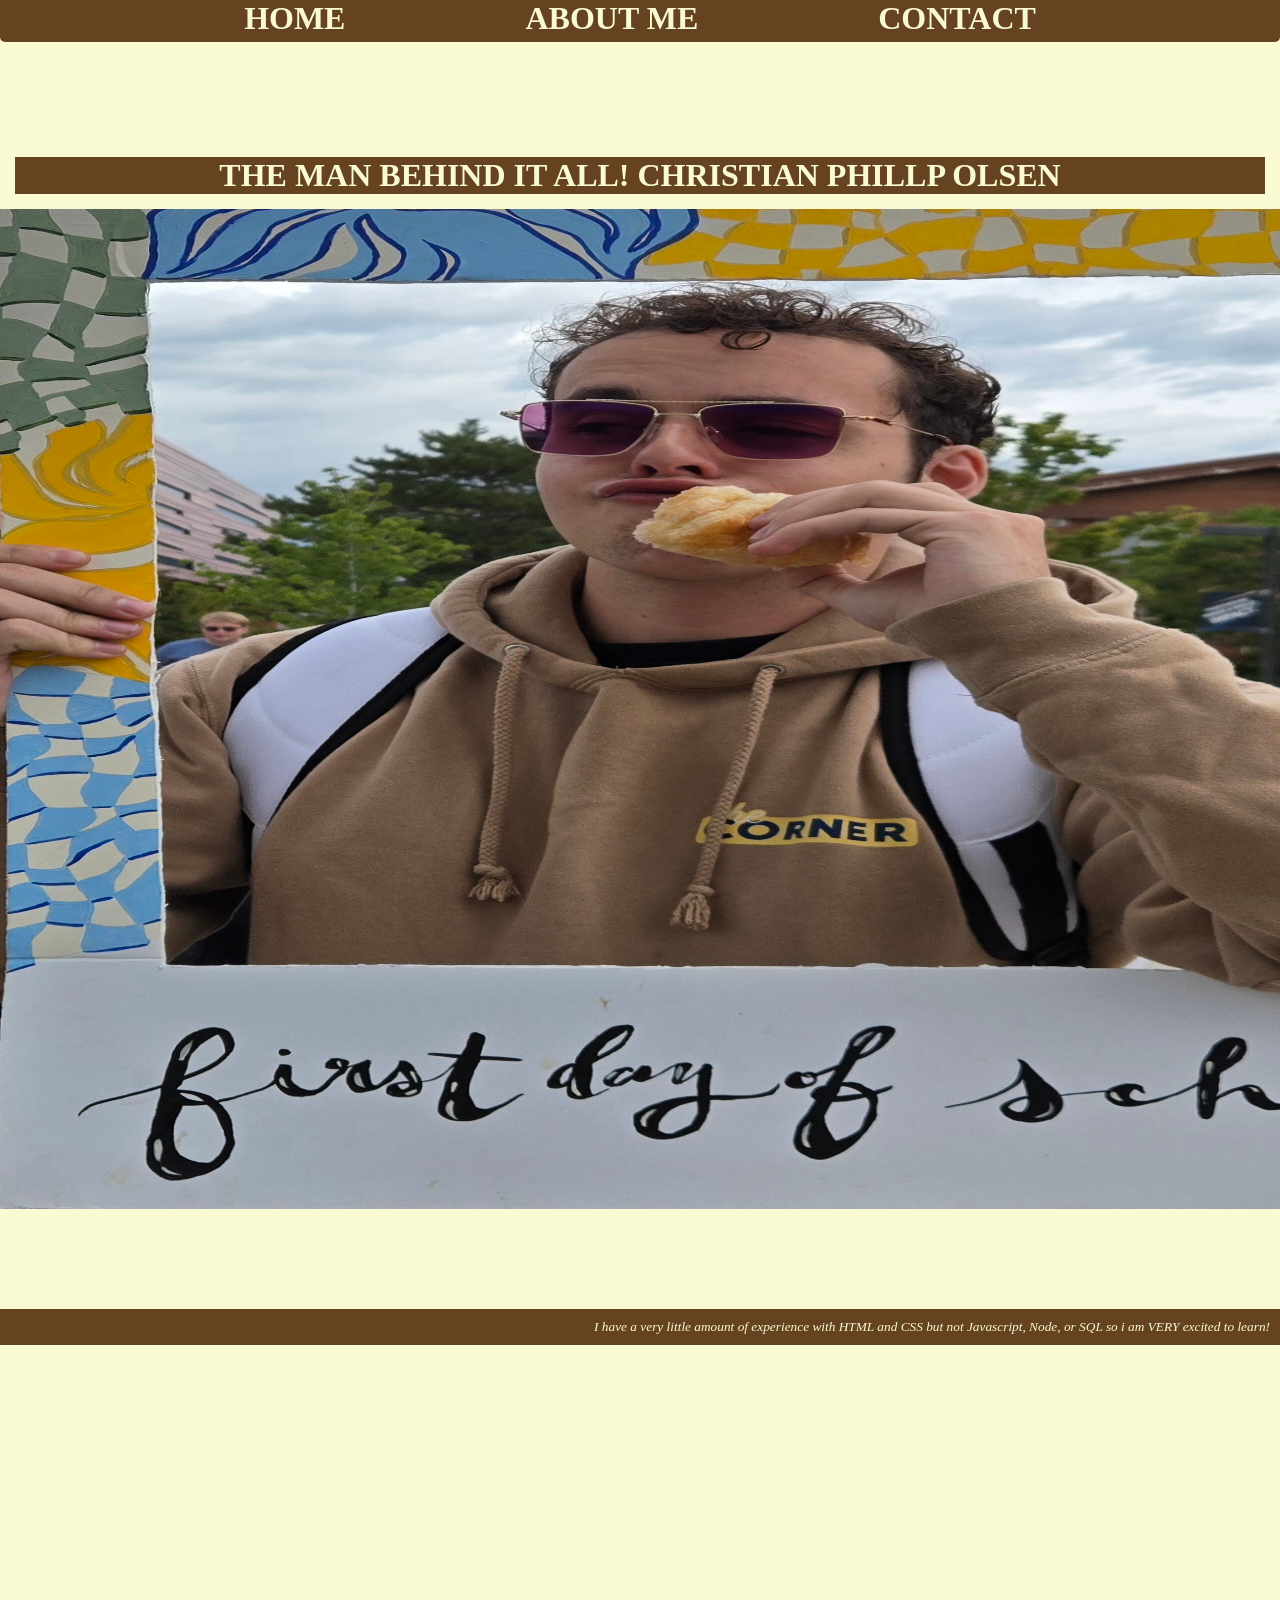
<file: index.html>
<!-- https://cpom762.github.io/homework2/ -->

<!DOCTYPE html>
<html lang="en">
<head>
    <meta charset="UTF-8">
    <meta name="viewport" content="width=device-width, initial-scale=1.0">
    <link rel="stylesheet" href="Master.css">
    <title>Document</title>
    <meta name="description" content="Christian Phillip Olsen is a student at Northern Arizona University with experience in SEO, IT, Coding, CAD, AVL, and—what's this... Jewelry Making? Benvenuto!"
</head>
<header>
    <nav>
        <div class="navigation">
            <div class="nav-item">
                <a href="index.html" class="DropdownNav"><b>Home</b></a>
            </div>
            <div class="nav-item">
                <a href="AboutMe.html" class="DropdownNav"><b>About Me</b></a>
                <div class="DropdownContent">
                    <a href="Poetry.html" class="DropdownNav"><i>Poetry</i></a>
                    <a href="Running.html" class="DropdownNav"><i>Running</i></a>
                    <a href="Education.html" class="DropdownNav"><i>Education</i></a>
                </div>
            </div>
            <div class="nav-item">
                <a href="Contact.html" class="DropdownNav"><b>Contact</b></a>
            </div>
        </div>
    </nav>
</header>

<body>
    <h1>THE MAN BEHIND IT ALL! CHRISTIAN PHILLP OLSEN</h1>
    <div class="PageContent">
        <img class="PageImage" src="ChristianOlsen.webp" alt="A very handsome picture of Christian Phillip Olsen on his first day at Northern Arizona University as a Sophmore, Dated August 24th 2026">
        <div class="ContentBox">
            <p class="content">    
                <b>Benvenuto!</b> or <i>Welcome!</i> to my website! I have been very <del>tired</del> excited to create this website and introduce myself to the world!
                <br><br><br>
                As you know I am a university student at NAU and i am so <b>SO</b> glad you decided to visit my website! Please use the navigation bar to get to know me! <br><br><br>
                <a href="https://docs.google.com/document/d/1mn1eNetuWI7vO4YYlXjGNv_hZwvM4GlTqqZtdAN6zBE/export?format=pdf">DOWNLOAD RESUME</a>
            </p>
        </div>
    </div>
</body>

<footer>
    <sub><i>I have a very little amount of experience with HTML and CSS but not Javascript, Node, or SQL so i am VERY excited to learn!</i></sub>
</footer>

</html>
</file>
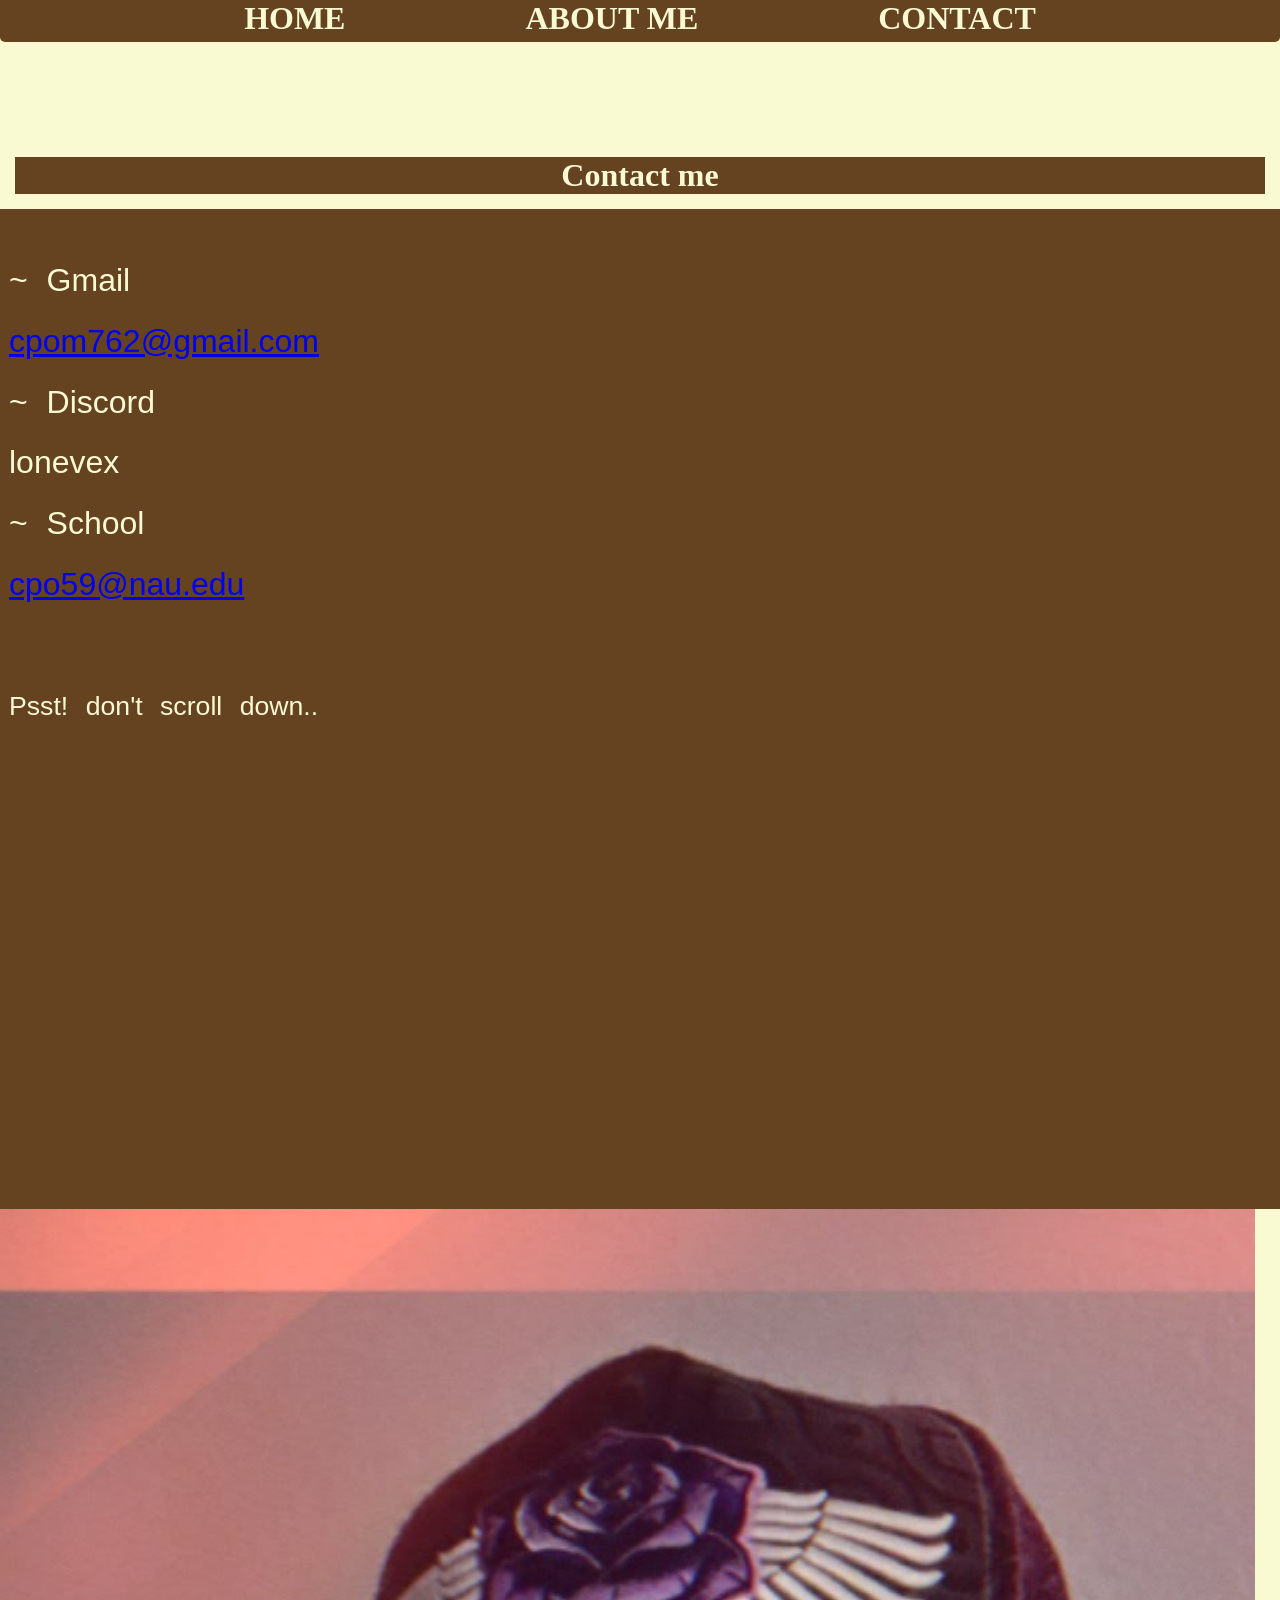
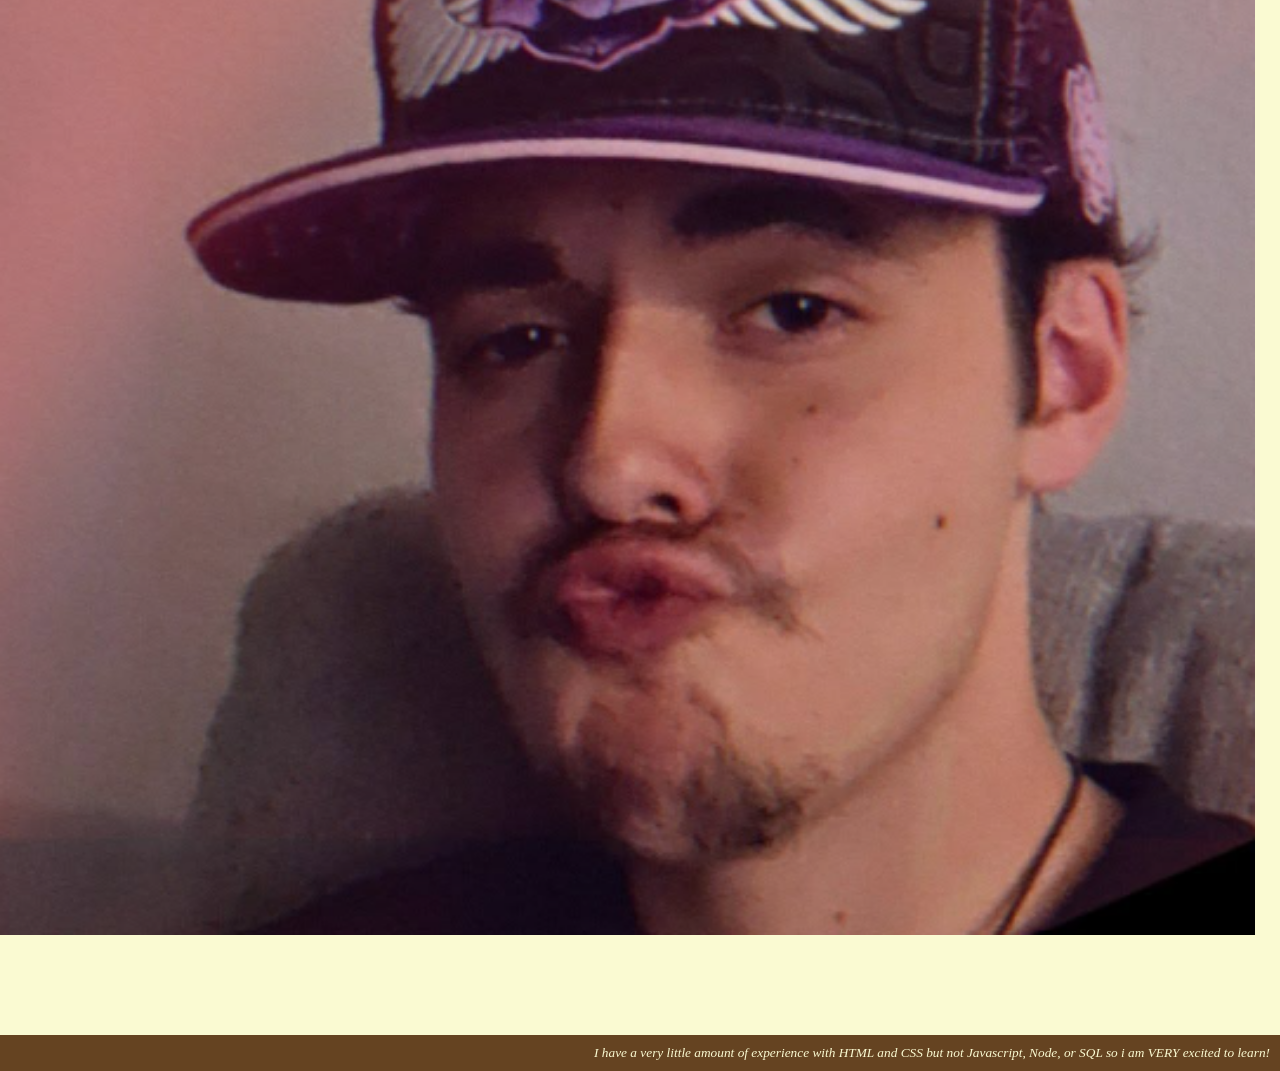
<file: Contact.html>
<!DOCTYPE html>
<html lang="en">
<head>
    <meta charset="UTF-8">
    <meta name="viewport" content="width=device-width, initial-scale=1.0">
    <link rel="stylesheet" href="Master.css">
    <title></title>
    <meta name="description" content="">
</head>
<header>
    <nav>
        <div class="navigation">
            <div class="nav-item">
                <a href="index.html" class="DropdownNav"><b>Home</b></a>
            </div>
            <div class="nav-item">
                <a href="AboutMe.html" class="DropdownNav"><b>About Me</b></a>
                <div class="DropdownContent">
                    <a href="Poetry.html" class="DropdownNav"><i>Poetry</i></a>
                    <a href="Running.html" class="DropdownNav"><i>Running</i></a>
                    <a href="Education.html" class="DropdownNav"><i>Education</i></a>
                </div>
            </div>
            <div class="nav-item">
                <a href="Contact.html" class="DropdownNav"><b>Contact</b></a>
            </div>
        </div>
    </nav>
</header>
<body>
    <h1>Contact me</h1>
    <div class="PageContent">
    <p class="content">
 ~ Gmail
        <a href="mailto:cpom762@gmail.com">cpom762@gmail.com</a>
 ~ Discord
        <a>lonevex</a>
 ~ School
        <a href="mailto:cpo59@nau.edu">cpo59@nau.edu</a>
<br>
        <sub>Psst! don't scroll down..</sub>
    </p>
</div>
<img src="Screenshot 2026-09-07 195645.png" class="PageImage" alt="An EXTREMELY attractive man. Legend has it that if you look in his eyes for too long you just might find yourself lost..">
</body>

<footer>
    <sub><i>I have a very little amount of experience with HTML and CSS but not Javascript, Node, or SQL so i am VERY excited to learn!</i></sub>
</footer>
</html>
</file>
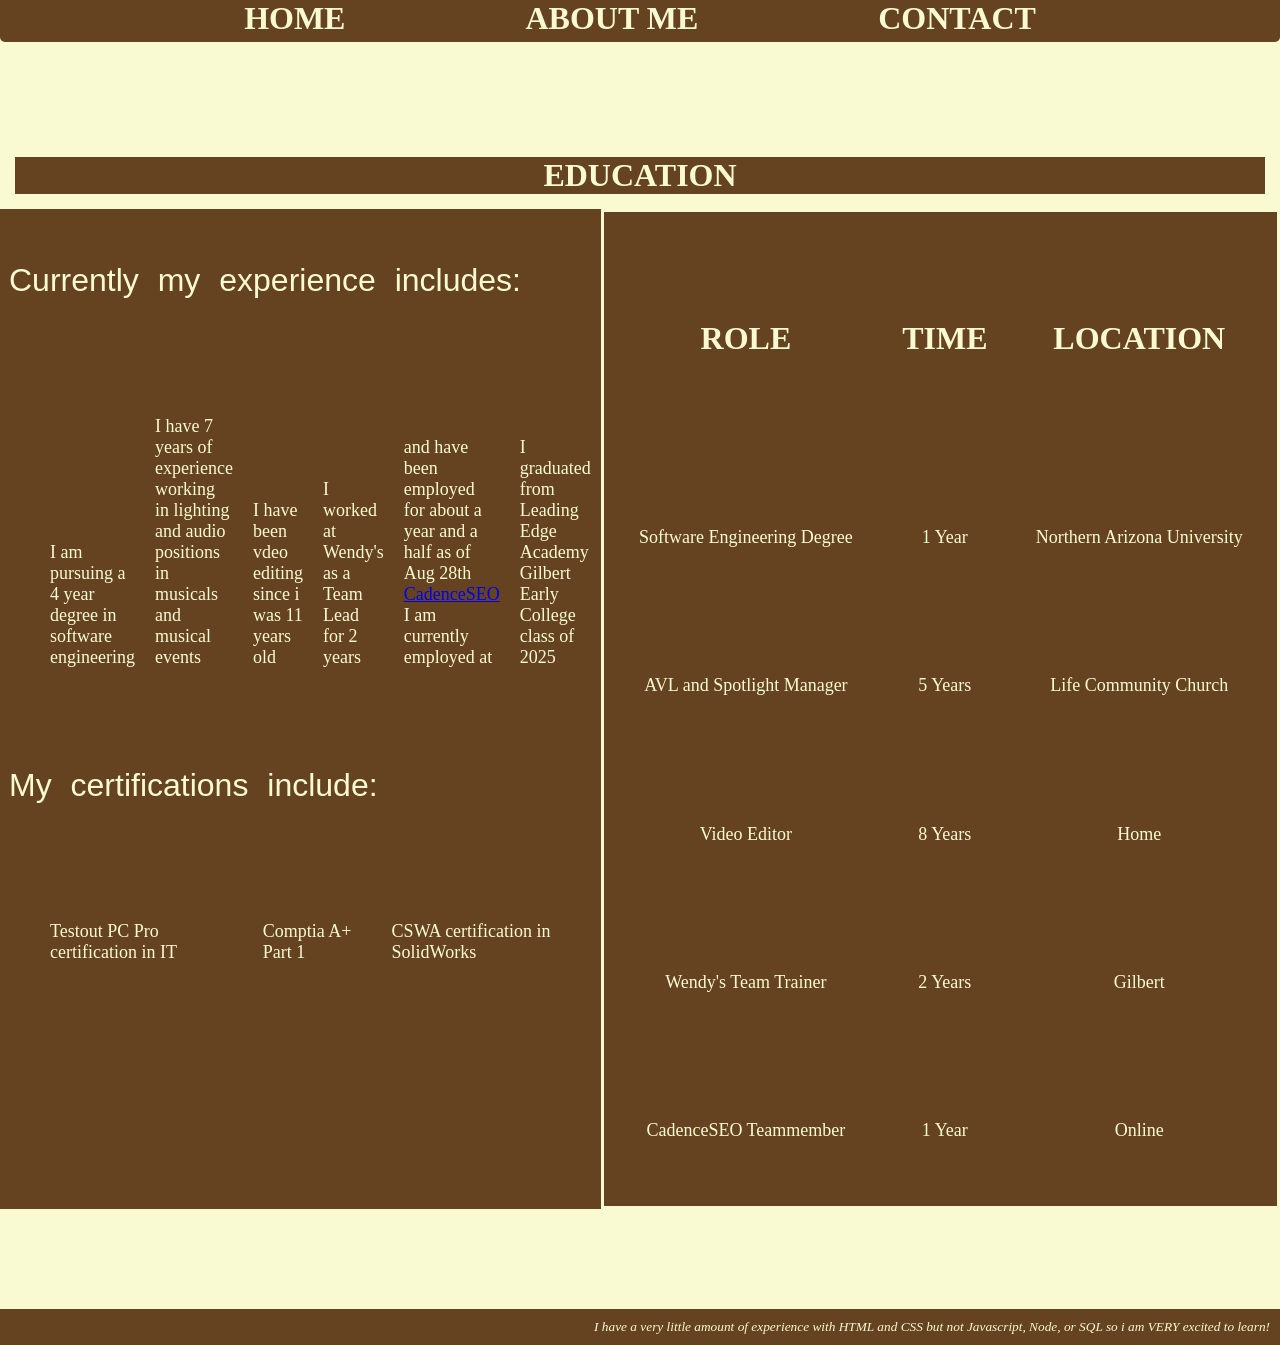
<file: Education.html>
<!DOCTYPE html>
<html lang="en">
<head>
    <meta charset="UTF-8">
    <meta name="viewport" content="width=device-width, initial-scale=1.0">
    <link rel="stylesheet" href="Master.css">
    <title></title>
    <meta name="description" content="">
</head>
<header>
    <nav>
        <div class="navigation">
            <div class="nav-item">
                <a href="index.html" class="DropdownNav"><b>Home</b></a>
            </div>
            <div class="nav-item">
                <a href="AboutMe.html" class="DropdownNav"><b>About Me</b></a>
                <div class="DropdownContent">
                    <a href="Poetry.html" class="DropdownNav"><i>Poetry</i></a>
                    <a href="Running.html" class="DropdownNav"><i>Running</i></a>
                    <a href="Education.html" class="DropdownNav"><i>Education</i></a>
                </div>
            </div>
            <div class="nav-item">
                <a href="Contact.html" class="DropdownNav"><b>Contact</b></a>
            </div>
        </div>
    </nav>
</header>
<body>
    <h1>EDUCATION</h1>
    <div class="PageContent">
    <div class = "ContentSeperator3000">
    <p class="content">
        Currently my experience includes:
    </p>
        <ul class="contentlist">
            <li>
                I am pursuing a 4 year degree in software engineering
            </li>
            <li>
                I have 7 years of experience working in lighting and audio positions in musicals and musical events
            </li>
            <li>
                I have been vdeo editing since i was 11 years old
            </li>
            <li>
                I worked at Wendy's as a Team Lead for 2 years
            </li>
            <li>
                I am currently employed at <a href="https://www.cadenceseo.com/">CadenceSEO</a> and have been employed for about a year and a half as of Aug 28th
            </li>
            <li>
                I graduated from Leading Edge Academy Gilbert Early College class of 2025
            </li>
        </ul>
        <br>
        <p class="content">
        My certifications include:
        <ol class="contentlist">
            <li>
                Testout PC Pro certification in IT
            </li>
            <li>
                Comptia A+ Part 1
            </li>
            <li>
                 CSWA certification in SolidWorks
            </li>
        </ol>
    </p>
    </div>
    <table class="experience">
        <tr class="THeading">
            <th>
                ROLE
            </th>
            <th>
                TIME
            </th>
            <th>
                LOCATION
            </th>
        </tr>
        <tr>
            <td>
                Software Engineering Degree
            </td>
            <td>
                1 Year
            </td>
            <td>
                Northern Arizona University
            </td>
        </tr>
        <tr>
            <td>
                AVL and Spotlight Manager
            </td>
            <td>
                5 Years
            </td>
            <td>
                Life Community Church
            </td>
        <tr>
            <td>
                Video Editor
            </td>
            <td>
                8 Years
            </td>
            <td>
                Home
            </td>
        </tr>
            <td>
                Wendy's Team Trainer
            </td>
            <td>
                2 Years
            </td>
            <td>
                Gilbert
            </td>
        <tr>
            <td>
                CadenceSEO Teammember
            </td>
            <td>
                1 Year
            </td>
            <td>
                Online
            </td>
        </tr>
    </table>
    
    </div>
</body>

<footer>
    <sub><i>I have a very little amount of experience with HTML and CSS but not Javascript, Node, or SQL so i am VERY excited to learn!</i></sub>
</footer>
</html>
</file>
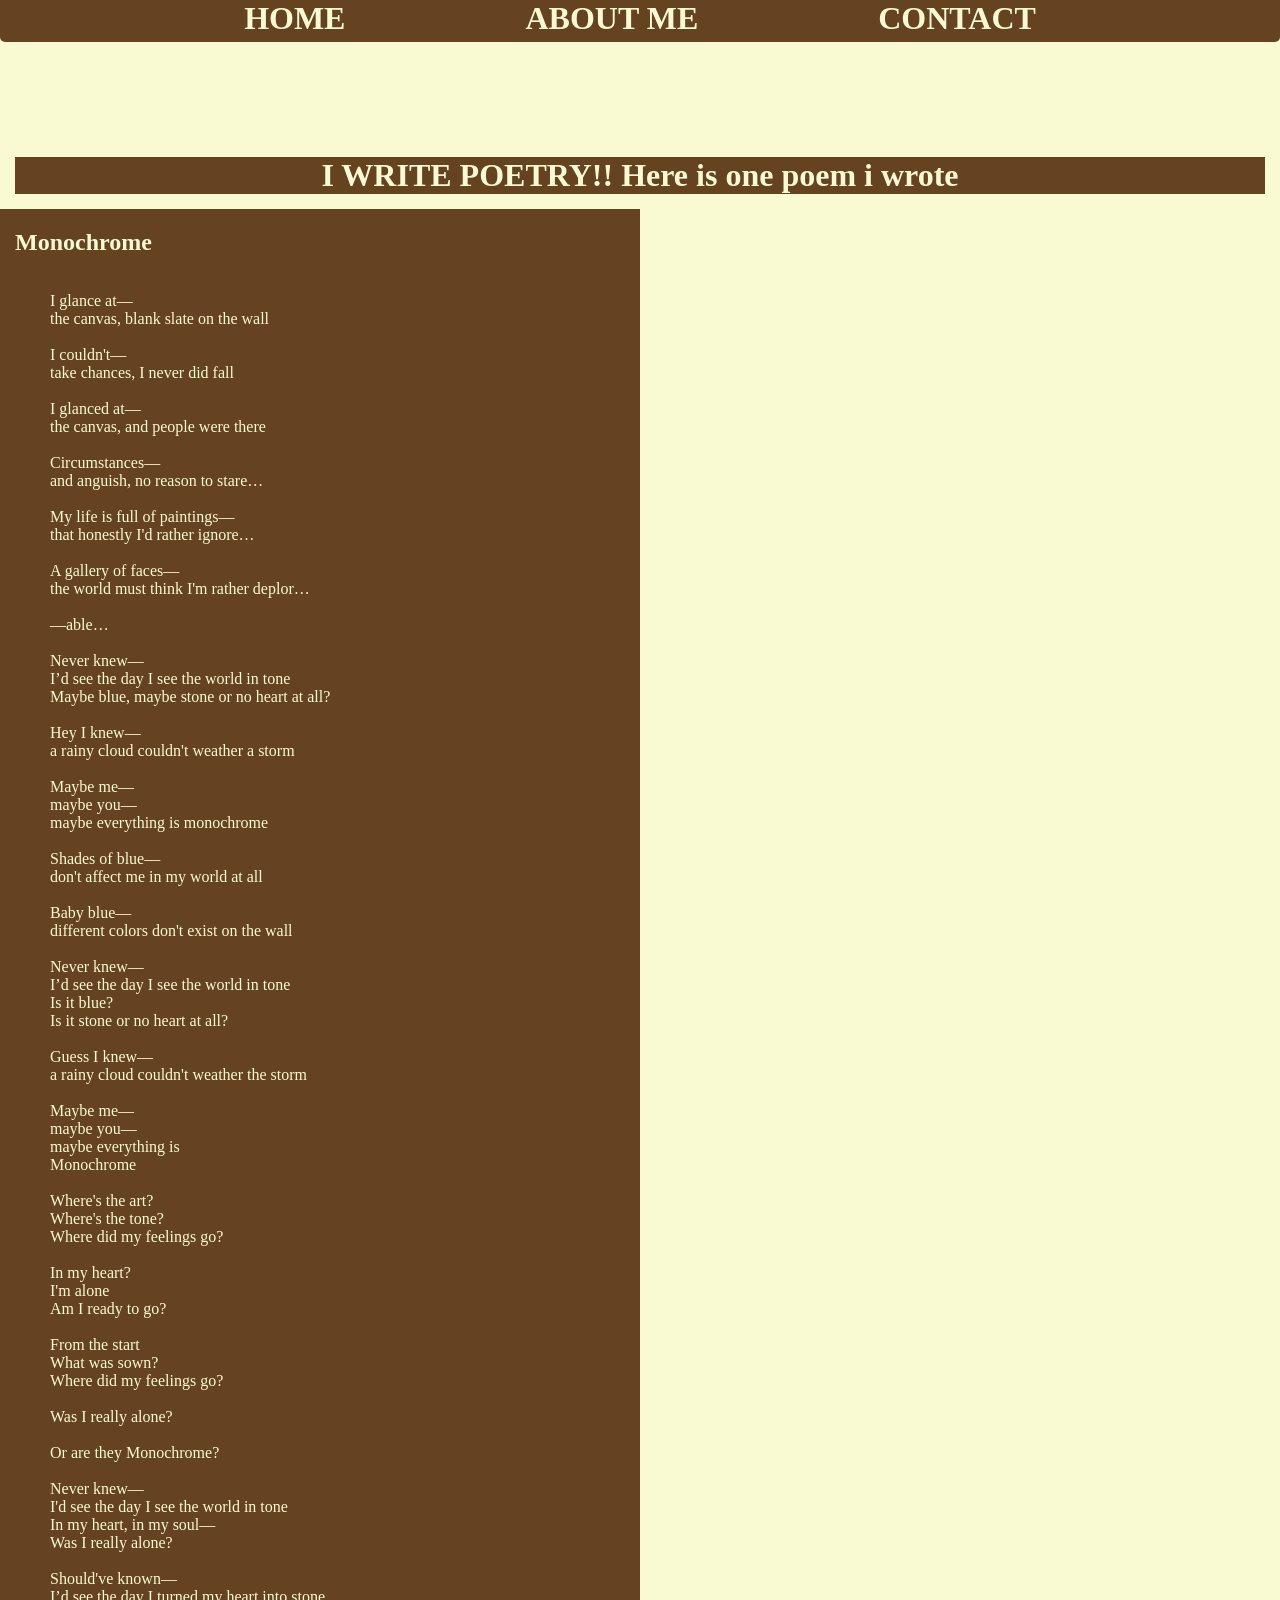
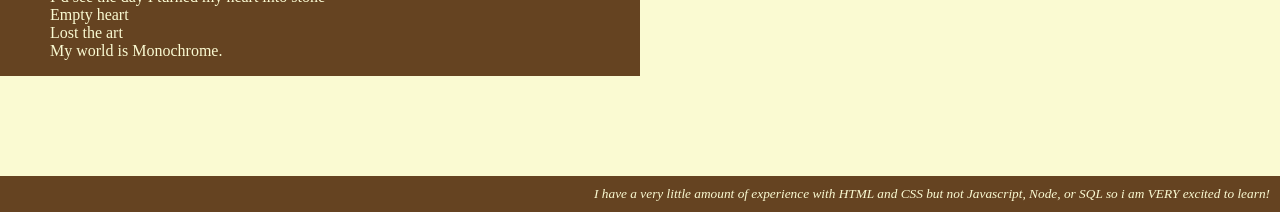
<file: Poetry.html>
<!DOCTYPE html>
<html lang="en">
<head>
    <meta charset="UTF-8">
    <meta name="viewport" content="width=device-width, initial-scale=1.0">
    <link rel="stylesheet" href="Master.css">
    <title>Christian Phillip Olsen's Poetry Book | Free Poetry</title>
    <meta name="description" content="Christian Phillip Olsen and his Poetry Book. After writing for over 5 years, this is an organized booklet of Christian's poetry that you can read right now!">
</head>
<header>
    <nav>
        <div class="navigation">
            <div class="nav-item">
                <a href="index.html" class="DropdownNav"><b>Home</b></a>
            </div>
            <div class="nav-item">
                <a href="AboutMe.html" class="DropdownNav"><b>About Me</b></a>
                <div class="DropdownContent">
                    <a href="Poetry.html" class="DropdownNav"><i>Poetry</i></a>
                    <a href="Running.html" class="DropdownNav"><i>Running</i></a>
                    <a href="Education.html" class="DropdownNav"><i>Education</i></a>
                </div>
            </div>
            <div class="nav-item">
                <a href="Contact.html" class="DropdownNav"><b>Contact</b></a>
            </div>
        </div>
    </nav>
</header>
<body>
    <h1>I WRITE POETRY!! Here is one poem i wrote</h1>
<div class="Poem">
    <h2>Monochrome</h2>
    <p class="poetry">
        I glance at—<br>
        the canvas, blank slate on the wall<br>
        <br>
        I couldn't—<br>
        take chances, I never did fall<br>
        <br>
        I glanced at—<br>
        the canvas, and people were there<br>
        <br>
        Circumstances—<br>
        and anguish, no reason to stare…<br>
        <br>
        My life is full of paintings—<br>
        that honestly I'd rather ignore…<br>
        <br>
        A gallery of faces—<br>
        the world must think I'm rather deplor…<br>
        <br>
        —able…<br>
        <br>
        Never knew—<br>
        I’d see the day I see the world in tone<br>
        Maybe blue, maybe stone or no heart at all?<br>
        <br>
        Hey I knew—<br>
        a rainy cloud couldn't weather a storm<br>
        <br>
        Maybe me— <br>
        maybe you— <br>
        maybe everything is monochrome<br>
        <br>
        Shades of blue—<br>
        don't affect me in my world at all<br>
        <br>
        Baby blue—<br>
        different colors don't exist on the wall<br>
        <br>
        Never knew—<br>
        I’d see the day I see the world in tone<br>
        Is it blue?<br>
        Is it stone or no heart at all?<br>
        <br>
        Guess I knew— <br>
        a rainy cloud couldn't weather the storm<br>
        <br>
        Maybe me— <br>
        maybe you— <br>
        maybe everything is<br>
        Monochrome<br>
        <br>
        Where's the art?<br>
        Where's the tone?<br>
        Where did my feelings go?<br>
        <br>
        In my heart?<br>
        I'm alone<br>
        Am I ready to go?<br>
        <br>
        From the start<br>
        What was sown?<br>
        Where did my feelings go?<br>
        <br>
        Was I really alone?<br>
        <br>
        Or are they Monochrome?<br>
        <br>
        Never knew—<br>
        I'd see the day I see the world in tone<br>
        In my heart, in my soul— <br>
        Was I really alone?<br>
        <br>
        Should've known—<br>
        I’d see the day I turned my heart into stone<br>
        Empty heart<br>
        Lost the art<br>
        My world is Monochrome.<br>
    </p>
</div>
    
</body>

<footer>
    <sub><i>I have a very little amount of experience with HTML and CSS but not Javascript, Node, or SQL so i am VERY excited to learn!</i></sub>
</footer>
</html>
</file>
<file: Master.css>
body {
    margin: 0px;
    display: flex;
    align-content: center;
    justify-content: center;
    flex-direction: column;
}

.navigation {
    display: flex;
    justify-content: center;
    align-content: space-between;
    border-radius: 0px 0px 5px 5px;
    margin-bottom: 100px;
    background-color: #654321;
    padding-bottom: 5px;

}

.nav-item {
    margin: 0px 10dvb;
}

.DropdownNav {
    color: lightgoldenrodyellow;
    text-decoration: none;
    font-size: xx-large;
    text-transform: uppercase;
}

body {
    background-color: lightgoldenrodyellow;
}

.PageContent {
    display: flex;
    justify-content: left;
    block-size: 1000px;
    background-color: #654321;
    flex-direction: row;
    border: #654321;
}

.ContentBox {
    display: flex;
    margin: 25px;
}

.content {
    display: flex;
    font-size: xx-large;
    font-family: 'Franklin Gothic Medium', 'Arial Narrow', Arial, sans-serif;
    padding: 1vmin 5vmin 5vmin 1vmin;
    word-spacing: 10px;
    line-height: 190%;
    flex-direction: column;
    
}

.PageImage {
    margin-right: 25px;
}

footer {
    display: flex;
    justify-content: end;
    align-content: end;
    margin-top: 100px;
    padding: 10px;
    background-color: #654321;
    color: lightgoldenrodyellow;
}

.DropdownContent {
    display: none;
    color: black;
    text-decoration: none;
}

.nav-item:hover .DropdownContent {
    display: flex;
    flex-direction: column;
    position:absolute;
    background-color: #654321;
    border-radius: 0px 0px 5px 5px;
    gap: 10px;
    padding:10px;

}

h1 {
    display: flex;
    justify-content: center;
    margin: 15px;
    background-color: #654321;
    color: lightgoldenrodyellow;
}

p {
    color: lightgoldenrodyellow;
}

.Poem {
    display: flex;
    flex-direction: column;
    background-color: #654321;
    width: 50%;
}

.poetry {
    display: flex;
    margin-left: 50px;
}

h2 {
    color:lightgoldenrodyellow;
    margin-left: 15px;
}

.experience {
    table-layout: auto;
    border: 3px solid;
    width: 5000px;
    text-align: center;
    border-color: lightgoldenrodyellow;
    color: lightgoldenrodyellow;
    font-size: large;
    
}

.THeading{
    font-size: 32px;
    margin-bottom: 0px;
}

.contentlist{
    display: flex;
    flex-direction: row;
    color: lightgoldenrodyellow;
    align-content: center;
    font-size: 18px;
}

.contentlist li {
    margin: 10px;
    display: flex;
    flex-direction: column-reverse;
}


.ContentSeperator3000 {
    display: flex;
    flex-direction: column;
}
</file>
